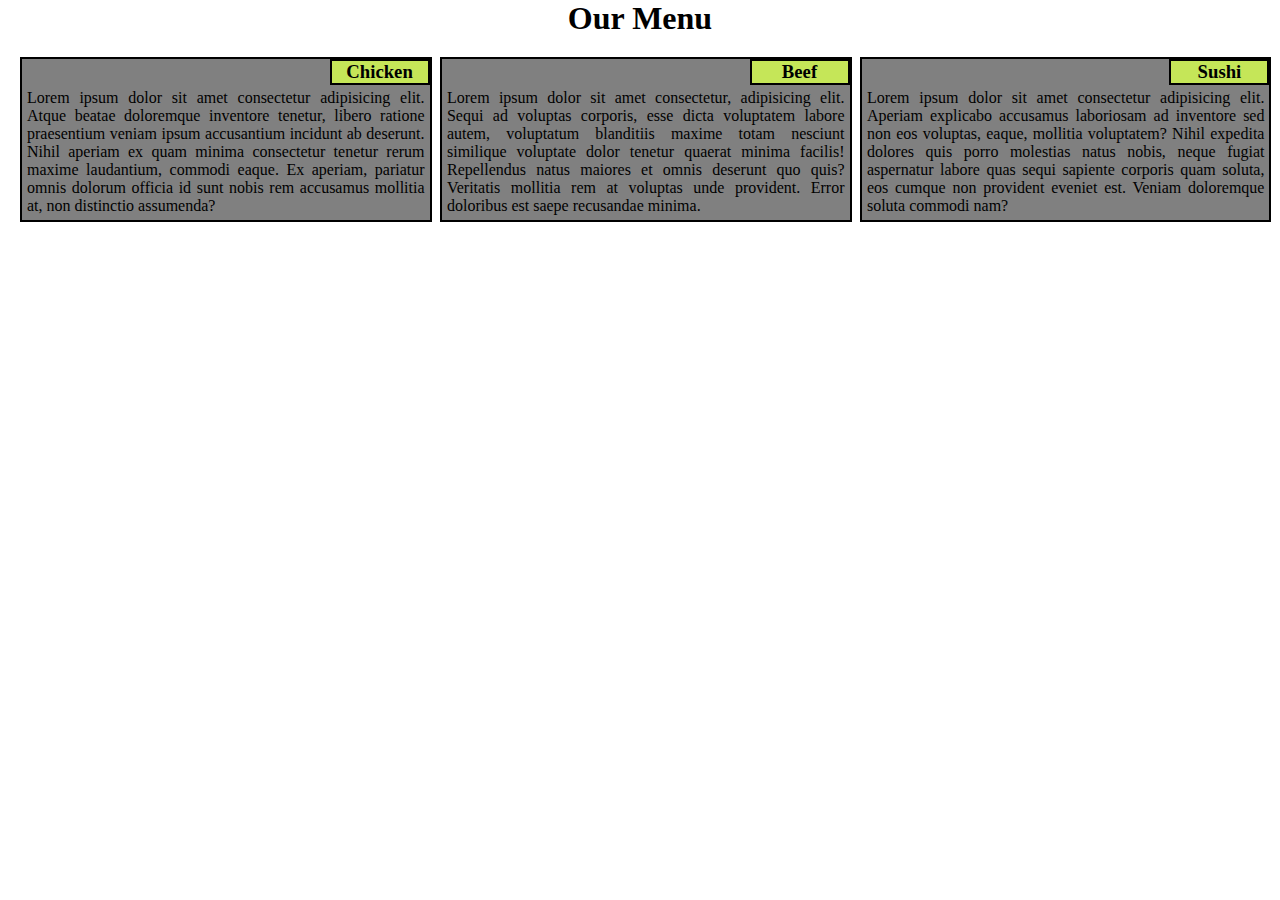
<file: module-2-solution/index.html>
<!DOCTYPE html>
<html lang="en">
<head>
  <meta charset="UTF-8">
  <meta name="viewport" content="width=device-width, initial-scale=1.0">
  <link rel="stylesheet" href="css/style.css">
  <title>Module 2 Solution</title>
</head>
<body>
  <h1>Our Menu</h1>
  <div class="row">
    <div class="col-lg-4 col-md-6 col-sm-12">
      <div class="b-color">
      <h3>Chicken</h3>
      <p>
      Lorem ipsum dolor sit amet consectetur adipisicing elit. Atque beatae doloremque inventore tenetur, libero ratione praesentium veniam ipsum accusantium incidunt ab deserunt. Nihil aperiam ex quam minima consectetur tenetur rerum maxime laudantium, commodi eaque. Ex aperiam, pariatur omnis dolorum officia id sunt nobis rem accusamus mollitia at, non distinctio assumenda?
      </p>
      </div>
    </div>
    <div class="col-lg-4 col-md-6 col-sm-12">
      <div class="b-color">
      <h3>Beef</h3>
      <p>
      Lorem ipsum dolor sit amet consectetur, adipisicing elit. Sequi ad voluptas corporis, esse dicta voluptatem labore autem, voluptatum blanditiis maxime totam nesciunt similique voluptate dolor tenetur quaerat minima facilis! Repellendus natus maiores et omnis deserunt quo quis? Veritatis mollitia rem at voluptas unde provident. Error doloribus est saepe recusandae minima.
      </p>
    </div>
    </div>
    <div class="col-lg-4 col-md-12 col-sm-12">
      <div class="b-color">
      <h3>Sushi</h3>
      <p>
      Lorem ipsum dolor sit amet consectetur adipisicing elit. Aperiam explicabo accusamus laboriosam ad inventore sed non eos voluptas, eaque, mollitia voluptatem? Nihil expedita dolores quis porro molestias natus nobis, neque fugiat aspernatur labore quas sequi sapiente corporis quam soluta, eos cumque non provident eveniet est. Veniam doloremque soluta commodi nam?
      </p>
    </div>
    </div>
  </div>
  
</body>
</html>
</file>
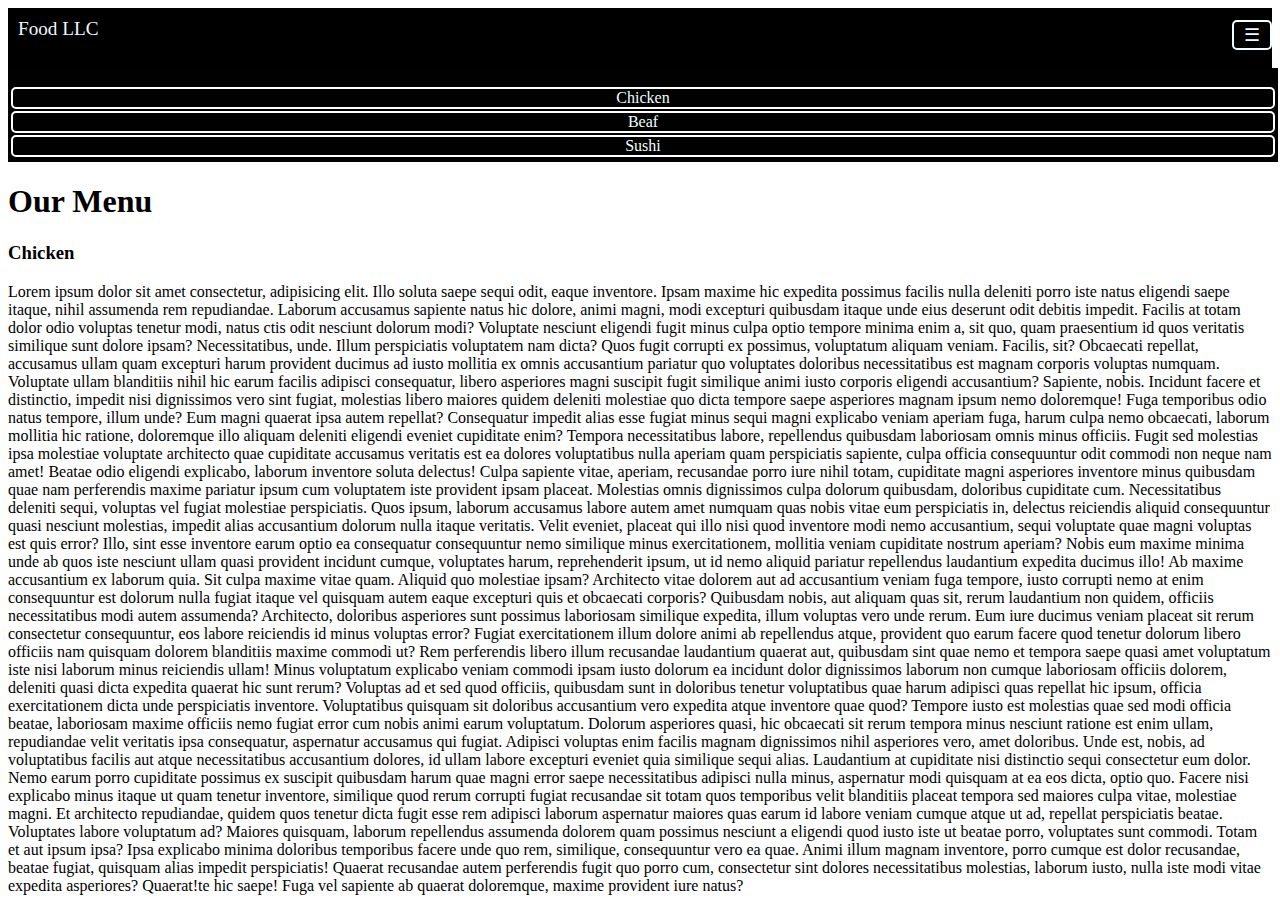
<file: module-3-solution/index.html>
<!DOCTYPE html>
<html lang="en">
  <head>
    <meta charset="UTF-8" />
    <meta name="viewport" content="width=device-width, initial-scale=1.0" />
    <title>Module-3-Solution</title>
    <link
      href="https://cdn.jsdelivr.net/npm/bootstrap@5.3.2/dist/css/bootstrap.min.css"
      rel="stylesheet"
      integrity="sha384-T3c6CoIi6uLrA9TneNEoa7RxnatzjcDSCmG1MXxSR1GAsXEV/Dwwykc2MPK8M2HN"
      crossorigin="anonymous"
    />
    <script
      src="https://cdn.jsdelivr.net/npm/bootstrap@5.3.2/dist/js/bootstrap.bundle.min.js"
      integrity="sha384-C6RzsynM9kWDrMNeT87bh95OGNyZPhcTNXj1NW7RuBCsyN/o0jlpcV8Qyq46cDfL"
      crossorigin="anonymous"
    ></script>
    <link rel="stylesheet" href="css/style.css" />
  </head>
  <body>
    <header>
      <div class="container-fluid">
        <div class="brandname">Food LLC</div>
        <div class="d-sm-none collapsed" data-bs-toggle="collapse" data-bs-target="#menu">&#9776;</div>
      </div>
      <div id="menu" class="collapse">
        <ul>
          <li><a href="">Chicken</a></li>
          <li><a href="">Beaf</a></li>
          <li><a href="">Sushi</a></li>
        </ul>
      </div>
    </header>
    <div class="container mt-2">
      <h1 class="text-center">Our Menu</h1>
      <div class="bg-secondary">
      <h3 class="text-center pt-2">Chicken</h3>
      <p class="text-white text-justify p-3">Lorem ipsum dolor sit amet consectetur, adipisicing elit. Illo soluta saepe sequi odit, eaque inventore. Ipsam maxime hic expedita possimus facilis nulla deleniti porro iste natus eligendi saepe itaque, nihil assumenda rem repudiandae. Laborum accusamus sapiente natus hic dolore, animi magni, modi excepturi quibusdam itaque unde eius deserunt odit debitis impedit. Facilis at totam dolor odio voluptas tenetur modi, natus ctis odit nesciunt dolorum modi? Voluptate nesciunt eligendi fugit minus culpa optio tempore minima enim a, sit quo, quam praesentium id quos veritatis similique sunt dolore ipsam? Necessitatibus, unde. Illum perspiciatis voluptatem nam dicta? Quos fugit corrupti ex possimus, voluptatum aliquam veniam. Facilis, sit? Obcaecati repellat, accusamus ullam quam excepturi harum provident ducimus ad iusto mollitia ex omnis accusantium pariatur quo voluptates doloribus necessitatibus est magnam corporis voluptas numquam. Voluptate ullam blanditiis nihil hic earum facilis adipisci consequatur, libero asperiores magni suscipit fugit similique animi iusto corporis eligendi accusantium? Sapiente, nobis. Incidunt facere et distinctio, impedit nisi dignissimos vero sint fugiat, molestias libero maiores quidem deleniti molestiae quo dicta tempore saepe asperiores magnam ipsum nemo doloremque! Fuga temporibus odio natus tempore, illum unde? Eum magni quaerat ipsa autem repellat? Consequatur impedit alias esse fugiat minus sequi magni explicabo veniam aperiam fuga, harum culpa nemo obcaecati, laborum mollitia hic ratione, doloremque illo aliquam deleniti eligendi eveniet cupiditate enim? Tempora necessitatibus labore, repellendus quibusdam laboriosam omnis minus officiis. Fugit sed molestias ipsa molestiae voluptate architecto quae cupiditate accusamus veritatis est ea dolores voluptatibus nulla aperiam quam perspiciatis sapiente, culpa officia consequuntur odit commodi non neque nam amet! Beatae odio eligendi explicabo, laborum inventore soluta delectus! Culpa sapiente vitae, aperiam, recusandae porro iure nihil totam, cupiditate magni asperiores inventore minus quibusdam quae nam perferendis maxime pariatur ipsum cum voluptatem iste provident ipsam placeat. Molestias omnis dignissimos culpa dolorum quibusdam, doloribus cupiditate cum. Necessitatibus deleniti sequi, voluptas vel fugiat molestiae perspiciatis. Quos ipsum, laborum accusamus labore autem amet numquam quas nobis vitae eum perspiciatis in, delectus reiciendis aliquid consequuntur quasi nesciunt molestias, impedit alias accusantium dolorum nulla itaque veritatis. Velit eveniet, placeat qui illo nisi quod inventore modi nemo accusantium, sequi voluptate quae magni voluptas est quis error? Illo, sint esse inventore earum optio ea consequatur consequuntur nemo similique minus exercitationem, mollitia veniam cupiditate nostrum aperiam? Nobis eum maxime minima unde ab quos iste nesciunt ullam quasi provident incidunt cumque, voluptates harum, reprehenderit ipsum, ut id nemo aliquid pariatur repellendus laudantium expedita ducimus illo! Ab maxime accusantium ex laborum quia. Sit culpa maxime vitae quam. Aliquid quo molestiae ipsam? Architecto vitae dolorem aut ad accusantium veniam fuga tempore, iusto corrupti nemo at enim consequuntur est dolorum nulla fugiat itaque vel quisquam autem eaque excepturi quis et obcaecati corporis? Quibusdam nobis, aut aliquam quas sit, rerum laudantium non quidem, officiis necessitatibus modi autem assumenda? Architecto, doloribus asperiores sunt possimus laboriosam similique expedita, illum voluptas vero unde rerum. Eum iure ducimus veniam placeat sit rerum consectetur consequuntur, eos labore reiciendis id minus voluptas error? Fugiat exercitationem illum dolore animi ab repellendus atque, provident quo earum facere quod tenetur dolorum libero officiis nam quisquam dolorem blanditiis maxime commodi ut? Rem perferendis libero illum recusandae laudantium quaerat aut, quibusdam sint quae nemo et tempora saepe quasi amet voluptatum iste nisi laborum minus reiciendis ullam! Minus voluptatum explicabo veniam commodi ipsam iusto dolorum ea incidunt dolor dignissimos laborum non cumque laboriosam officiis dolorem, deleniti quasi dicta expedita quaerat hic sunt rerum? Voluptas ad et sed quod officiis, quibusdam sunt in doloribus tenetur voluptatibus quae harum adipisci quas repellat hic ipsum, officia exercitationem dicta unde perspiciatis inventore. Voluptatibus quisquam sit doloribus accusantium vero expedita atque inventore quae quod? Tempore iusto est molestias quae sed modi officia beatae, laboriosam maxime officiis nemo fugiat error cum nobis animi earum voluptatum. Dolorum asperiores quasi, hic obcaecati sit rerum tempora minus nesciunt ratione est enim ullam, repudiandae velit veritatis ipsa consequatur, aspernatur accusamus qui fugiat. Adipisci voluptas enim facilis magnam dignissimos nihil asperiores vero, amet doloribus. Unde est, nobis, ad voluptatibus facilis aut atque necessitatibus accusantium dolores, id ullam labore excepturi eveniet quia similique sequi alias. Laudantium at cupiditate nisi distinctio sequi consectetur eum dolor. Nemo earum porro cupiditate possimus ex suscipit quibusdam harum quae magni error saepe necessitatibus adipisci nulla minus, aspernatur modi quisquam at ea eos dicta, optio quo. Facere nisi explicabo minus itaque ut quam tenetur inventore, similique quod rerum corrupti fugiat recusandae sit totam quos temporibus velit blanditiis placeat tempora sed maiores culpa vitae, molestiae magni. Et architecto repudiandae, quidem quos tenetur dicta fugit esse rem adipisci laborum aspernatur maiores quas earum id labore veniam cumque atque ut ad, repellat perspiciatis beatae. Voluptates labore voluptatum ad? Maiores quisquam, laborum repellendus assumenda dolorem quam possimus nesciunt a eligendi quod iusto iste ut beatae porro, voluptates sunt commodi. Totam et aut ipsum ipsa? Ipsa explicabo minima doloribus temporibus facere unde quo rem, similique, consequuntur vero ea quae. Animi illum magnam inventore, porro cumque est dolor recusandae, beatae fugiat, quisquam alias impedit perspiciatis! Quaerat recusandae autem perferendis fugit quo porro cum, consectetur sint dolores necessitatibus molestias, laborum iusto, nulla iste modi vitae expedita asperiores? Quaerat!te hic saepe! Fuga vel sapiente ab quaerat doloremque, maxime provident iure natus?</p>
    </div>
    </div>
   
  </body>
</html>
</file>
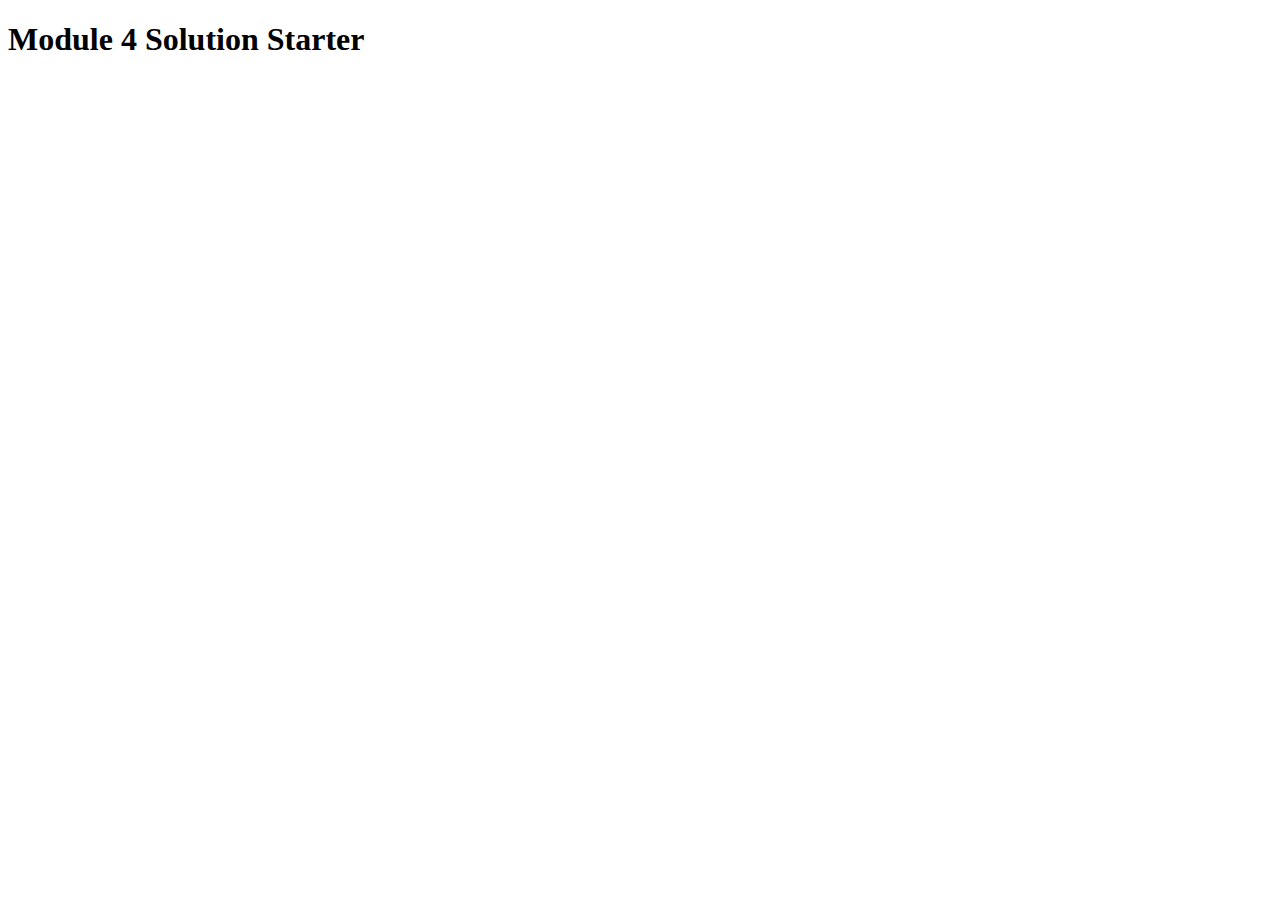
<file: module-4-solution/index.html>
<!DOCTYPE html>
<html>
<head>
  <meta charset="utf-8">
  <title>Module 4 Solution Starter</title>
  <script>
    var names = []; // DO NOT REMOVE
  </script>
  <script src="SpeakHello.js"></script>
  <script src="SpeakGoodBye.js"></script>
  <script src="script.js"></script>
</head>
<body>
  <h1>Module 4 Solution Starter</h1>
</body>
</html>
</file>
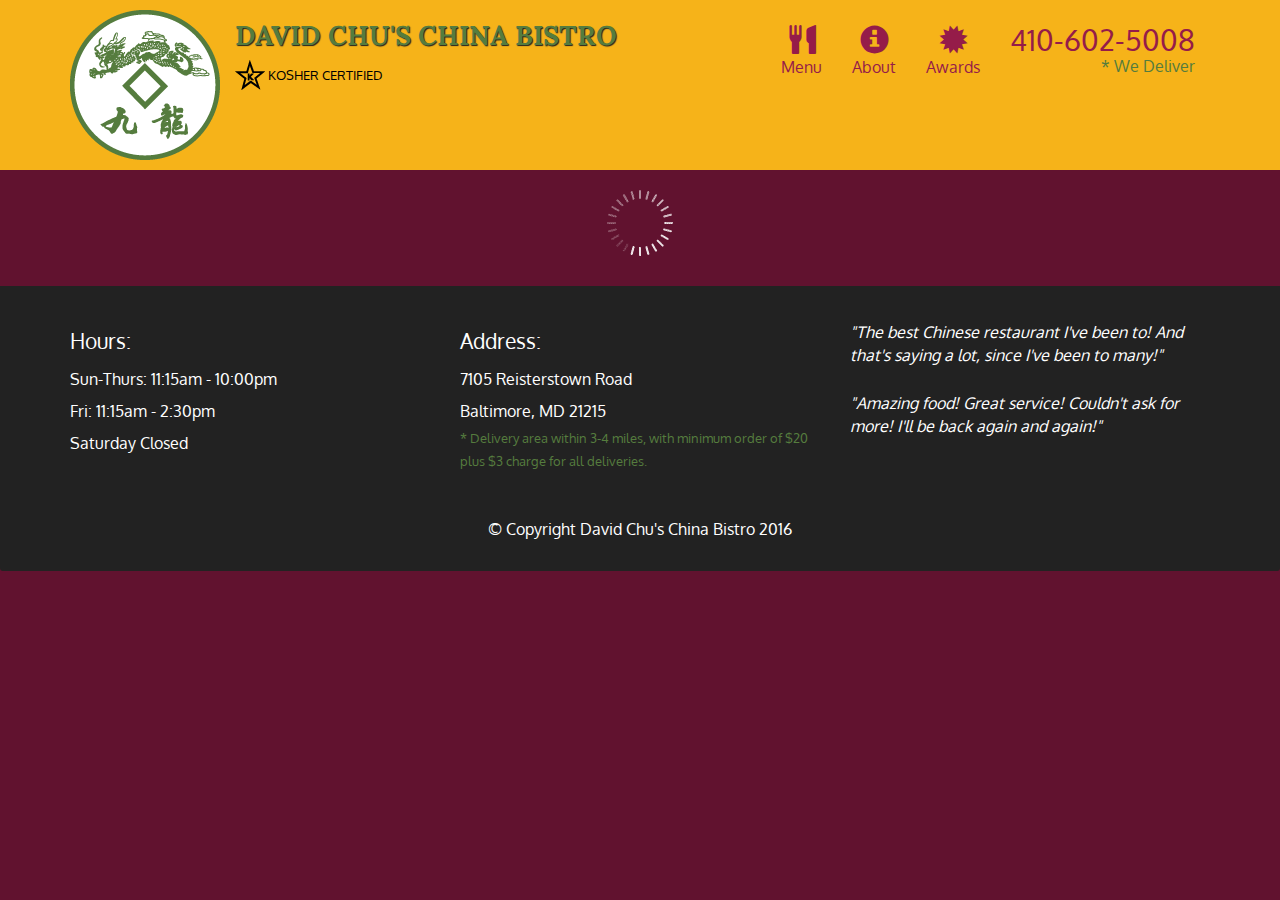
<file: module-5-solution/index.html>
<!doctype html>
<html lang="en">
  <head>
    <meta charset="utf-8">
    <meta http-equiv="X-UA-Compatible" content="IE=edge">
    <meta name="viewport" content="width=device-width, initial-scale=1">
    <title>David Chu's China Bistro</title>
    <link rel="stylesheet" href="css/bootstrap.min.css">
    <link rel="stylesheet" href="css/styles.css">
    <link href='https://fonts.googleapis.com/css?family=Oxygen:400,300,700' rel='stylesheet' type='text/css'>
    <link href='https://fonts.googleapis.com/css?family=Lora' rel='stylesheet' type='text/css'>
  </head>
<body>
  <header>
    <nav id="header-nav" class="navbar navbar-default">
      <div class="container">
        <div class="navbar-header">
          <a href="index.html" class="pull-left visible-md visible-lg">
            <div id="logo-img" alt="Logo image"></div>
          </a>

          <div class="navbar-brand">
            <a href="index.html"><h1>David Chu's China Bistro</h1></a>
            <p>
              <img src="images/star-k-logo.png" alt="Kosher certification">
              <span>Kosher Certified</span>
            </p>
          </div>

          <button id="navbarToggle" type="button" class="navbar-toggle collapsed" data-toggle="collapse" data-target="#collapsable-nav" aria-expanded="false">
            <span class="sr-only">Toggle navigation</span>
            <span class="icon-bar"></span>
            <span class="icon-bar"></span>
            <span class="icon-bar"></span>
          </button>
        </div>
        
        <div id="collapsable-nav" class="collapse navbar-collapse">
           <ul id="nav-list" class="nav navbar-nav navbar-right">
            <li id="navHomeButton" class="visible-xs active">
              <a href="index.html">
                <span class="glyphicon glyphicon-home"></span> Home</a>
            </li>
            <li id="navMenuButton">
              <a href="#" onclick="$dc.loadMenuCategories();">
                <span class="glyphicon glyphicon-cutlery"></span><br class="hidden-xs"> Menu</a>
            </li>
            <li>
              <a href="#">
                <span class="glyphicon glyphicon-info-sign"></span><br class="hidden-xs"> About</a>
            </li>
            <li>
              <a href="#">
                <span class="glyphicon glyphicon-certificate"></span><br class="hidden-xs"> Awards</a>
            </li>
            <li id="phone" class="hidden-xs">
              <a href="tel:410-602-5008">
                <span>410-602-5008</span></a><div>* We Deliver</div>
            </li>
          </ul><!-- #nav-list -->
        </div><!-- .collapse .navbar-collapse -->
      </div><!-- .container -->
    </nav><!-- #header-nav -->
  </header>

  <div id="call-btn" class="visible-xs">
    <a class="btn" href="tel:410-602-5008">
    <span class="glyphicon glyphicon-earphone"></span>
    410-602-5008
    </a>
  </div>
  <div id="xs-deliver" class="text-center visible-xs">* We Deliver</div>

  <div id="main-content" class="container"></div>

  <footer class="panel-footer">
    <div class="container">
      <div class="row">
        <section id="hours" class="col-sm-4">
          <span>Hours:</span><br>
          Sun-Thurs: 11:15am - 10:00pm<br>
          Fri: 11:15am - 2:30pm<br>
          Saturday Closed
          <hr class="visible-xs">
        </section>
        <section id="address" class="col-sm-4">
          <span>Address:</span><br>
          7105 Reisterstown Road<br>
          Baltimore, MD 21215
          <p>* Delivery area within 3-4 miles, with minimum order of $20 plus $3 charge for all deliveries.</p>
          <hr class="visible-xs">
        </section>
        <section id="testimonials" class="col-sm-4">
          <p>"The best Chinese restaurant I've been to! And that's saying a lot, since I've been to many!"</p>
          <p>"Amazing food! Great service! Couldn't ask for more! I'll be back again and again!"</p>
        </section>
      </div>
      <div class="text-center">&copy; Copyright David Chu's China Bistro 2016</div>
    </div>
  </footer>

  <!-- jQuery (Bootstrap JS plugins depend on it) -->
  <script src="js/jquery-2.1.4.min.js"></script>
  <script src="js/bootstrap.min.js"></script>
  <script src="js/ajax-utils.js"></script>
  <script src="js/script.js"></script>
</body>
</html>
</file>
<file: module-2-solution/css/style.css>
body{
    margin: 0;
    padding: 0;
  }
  *{
    margin: 0px;
    padding: 0px;
    box-sizing: border-box;
  }
  h1,h3{
    text-align: center;
  }
  .row{
    width: 100%;
    padding: 10px;
  }
  div.row div.b-color{
    width: 98%;
    border: 2px solid black;
    background-color: grey;
    padding: 5px;
    padding-top: 30px;
    text-align: justify;
    margin: 10px;
    position: relative;
  }
  h3{
    border: 2px solid black;
    background-color: rgb(197, 230, 88);
    width: 100px;
    position: absolute;
    top: 0;
    right: 0;
  }
  div.row div.b-color p{
    clear: both;
  }
  @media (min-width:992px){
    .col-lg-4{
      float: left;
    }
    .col-lg-4{
      width: 33.33%;
    }
  }
  @media (min-width:768px) and (max-width:992px){
    .col-md-6, .col-md-12{
      float: left;
    }
    .col-md-12{
      width: 100%;
    }
    .col-md-6{
      width: 50%;
    }
  }
  @media (max-width:767px){
    .col-sm-12{
      float: left;
    }
    .col-sm-12{
      width: 100%;
    }
  }
</file>
<file: module-3-solution/css/style.css>
.container-fluid{
    background-color: black;
    color: aliceblue;
    height: 60px;
}
div.brandname{
    float: left;
    padding: 10px;
    font-size: larger;
}
.d-sm-none{
    float: right;
    font-size: large;
    padding: 2px 10px;
    border: 2px solid azure;
    border-radius: 5px;
    margin-top: 12px;
}
#menu{
    clear: both;
    padding: 3px;
    width: 100%;
    background-color: rgb(0, 1, 0);
}
#menu ul{
    padding-left: 0px;
    list-style: none;
    text-align: center;
    margin-bottom: 0px;
}
#menu ul li{
    border: 2px solid rgb(255, 255, 255);
    border-radius: 5px;
    margin-bottom: 2px;
}
#menu ul li a{
    color: azure;
    text-decoration: none;
}
#menu ul li:hover{
    background-color: rgba(229, 245, 252, 0.385);
    color: rgb(0, 0, 0);
}
</file>
<file: module-5-solution/css/styles.css>
body {
  font-size: 16px;
  color: #fff;
  background-color: #61122f;
  font-family: 'Oxygen', sans-serif;
}

/** HEADER **/
#header-nav {
  background-color: #f6b319;
  border-radius: 0;
  border: 0;
}

#logo-img {
  background: url('../images/restaurant-logo_large.png') no-repeat;
  width: 150px;
  height: 150px;
  margin: 10px 15px 10px 0;
}

.navbar-brand {
  padding-top: 25px;
}
.navbar-brand h1 { /* Restaurant name */
  font-family: 'Lora', serif;
  color: #557c3e;
  font-size: 1.5em;
  text-transform: uppercase;
  font-weight: bold;
  text-shadow: 1px 1px 1px #222;
  margin-top: 0;
  margin-bottom: 0;
  line-height: .75;
}
.navbar-brand a:hover, .navbar-brand a:focus {
  text-decoration: none;
}
.navbar-brand p { /* Kosher cert */
  color: #000;
  text-transform: uppercase;
  font-size: .7em;
  margin-top: 15px;
}
.navbar-brand p span { /* Star-K */
  vertical-align: middle;
}

#nav-list {
  margin-top: 10px;
}
#nav-list a {
  color: #951C49;
  text-align: center;
}
#nav-list a:hover {
  background: #E7E7E7;
}
#nav-list a span {
  font-size: 1.8em;
}

#phone {
  margin-top: 5px;
}
#phone a { /* Phone number */
  text-align: right;
  padding-bottom: 0;
}
#phone div { /* We Deliver */
  color: #557c3e;
  text-align: right;
  padding-right: 15px;
}

.navbar-header button.navbar-toggle, .navbar-header .icon-bar {
  border: 1px solid #61122f;
}
.navbar-header button.navbar-toggle {
  clear: both;
  margin-top: -30px;
}
/* END HEADER */

/* FOOTER */
.panel-footer {
  margin-top: 30px;
  padding-top: 35px;
  padding-bottom: 30px;
  background-color: #222;
  border-top: 0;
}
.panel-footer div.row {
  margin-bottom: 35px;
}
#hours, #address {
  line-height: 2;
}
#hours > span, #address > span {
  font-size: 1.3em;
}
#address p {
  color: #557c3e;
  font-size: .8em;
  line-height: 1.8;
}
#testimonials {
  font-style: italic;
}
#testimonials p:nth-child(2) {
  margin-top: 25px;
}
/* END FOOTER */



/* HOME PAGE */
.container .jumbotron {
  box-shadow: 0 0 50px #3F0C1F;
  border: 2px solid #3F0C1F;
}

#menu-tile, #specials-tile, #map-tile {
  height: 250px;
  width: 100%;
  margin-bottom: 15px;
  position: relative;
  border: 2px solid #3F0C1F;
  overflow: hidden;
}
#menu-tile:hover, #specials-tile:hover, #map-tile:hover {
  box-shadow: 0 1px 5px 1px #cccccc;
}
#menu-tile {
  background: url('../images/menu-tile.jpg') no-repeat;
  background-position: center;
}
#specials-tile {
  background: url('../images/specials-tile.jpg') no-repeat;
  background-position: center;
}
#menu-tile span, #specials-tile span, #map-tile span {
  position: absolute;
  bottom: 0;
  right: 0;
  width: 100%;
  text-align: center;
  font-size: 1.6em;
  text-transform: uppercase;
  background-color: #000;
  color: #fff;
  opacity: .8;
}
/* END HOME PAGE */

/* MENU CATEGORIES PAGE */
.category-tile { 
  position: relative;
  border: 2px solid #3F0C1F;
  overflow: hidden;
  width: 200px;
  height: 200px;
  margin: 0 auto 15px;
}
.category-tile span {
  position: absolute;
  bottom: 0;
  right: 0;
  width: 100%;
  text-align: center;
  font-size: 1.2em;
  text-transform: uppercase;
  background-color: #000;
  color: #fff;
  opacity: .8;
}
.category-tile:hover {
  box-shadow: 0 1px 5px 1px #cccccc;
}

#menu-categories-title + div {
  margin-bottom: 50px;
}
/* END MENU CATEGORIES PAGE */

/* SINGLE CATEGORY PAGE */
.menu-item-tile {
  margin-bottom: 25px;
}
.menu-item-tile hr {
  width: 80%;
}
.menu-item-tile .menu-item-price {
  font-size: 1.1em;
  text-align: right;
  margin-top: -15px;
  margin-right: -15px;
}
.menu-item-tile .menu-item-price span {
  font-size: .6em;
}
.menu-item-photo {
  position: relative;
  border: 2px solid #3F0C1F; 
  overflow: hidden;
  padding: 0;
  margin-right: -15px;
  margin-left: auto;
  margin-bottom: 20px;
  max-width: 250px;
}
.menu-item-photo div {
  position: absolute;
  bottom: 0;
  right: 0;
  width: 80px;
  background-color: #557c3e;
  text-align: center;
}
.menu-item-description {
  padding-right: 30px;
}
h3.menu-item-title {
  margin: 0 0 10px;
}
.menu-item-details {
  font-size: .9em;
  font-style: italic;
}
/* END SINGLE CATEGORY PAGE */


/********** Large devices only **********/
@media (min-width: 1200px) {
  .container .jumbotron {
    background: url('../images/jumbotron_1200.jpg') no-repeat;
    height: 675px;
  }
}

/********** Medium devices only **********/
@media (min-width: 992px) and (max-width: 1199px) {
  /* Header */
  #logo-img {
    background: url('../images/restaurant-logo_medium.png') no-repeat;
    width: 100px;
    height: 100px;
    margin: 5px 5px 5px 0;
  }
  /* End Header */

  /* Home Page */
  .container .jumbotron {
    background: url('../images/jumbotron_992.jpg') no-repeat;
    height: 558px;
  }
  /* End Home Page */
}

/********** Small devices only **********/
@media (min-width: 768px) and (max-width: 991px) {
  /* Home Page */
  .container .jumbotron {
    background: url('../images/jumbotron_768.jpg') no-repeat;
    height: 432px;
  }
  /* End Home Page */
}

/********** Extra small devices only **********/
@media (max-width: 767px) {
  /* Header */
  .navbar-brand {
    padding-top: 10px;
    height: 80px;
  }
  .navbar-brand h1 { /* Restaurant name */
    padding-top: 10px;
    font-size: 5vw; /* 1vw = 1% of viewport width */
  }
  .navbar-brand p { /* Kosher cert */
    font-size: .6em;
    margin-top: 12px;
  }
  .navbar-brand p img { /* Star-K */
    height: 20px;
  }

  #collapsable-nav a { /* Collapsed nav menu text */
    font-size: 1.2em;
  }
  #collapsable-nav a span { /* Collapsed nav menu glyph */
    font-size: 1em;
    margin-right: 5px;
  }

  #call-btn > a {
    font-size: 1.5em;
    display: block;
    margin: 0 20px;
    padding: 10px;
    border: 2px solid #fff;
    background-color: #f6b319;
    color: #951c49;
  }
  #xs-deliver {
    margin-top: 5px;
    font-size: .7em;
    letter-spacing: .1em;
    text-transform: uppercase;
  }
  /* End Header */

  /* Footer */
  .panel-footer section {
    margin-bottom: 30px;
    text-align: center;
  }
  .panel-footer section:nth-child(3) {
    margin-bottom: 0; /* margin already exists on the whole row */
  }
  .panel-footer section hr {
    width: 50%;
  }
  /* End Footer */

  /* Home Page */
  .container .jumbotron {
    margin-top: 30px;
    padding: 0;
  }
  #menu-tile, #specials-tile {
    width: 360px;
    margin: 0 auto 15px;
  }

  .menu-item-photo {
    margin-right: auto;
  }
  .menu-item-tile .menu-item-price {
    text-align: center;
  }
  .menu-item-description {
    text-align: center;;
  }
}


/********** Super extra small devices Only :-) (e.g., iPhone 4) **********/
@media (max-width: 479px) {
  /* Header */
  .navbar-brand h1 { /* Restaurant name */
    padding-top: 5px;
    font-size: 6vw;
  }
  /* End Header */
  
  /* Home page */
  #menu-tile, #specials-tile {
    width: 280px;
    margin: 0 auto 15px;
  }

  .col-xxs-12 {
    position: relative;
    min-height: 1px;
    padding-right: 15px;
    padding-left: 15px;
    float: left;
    width: 100%;
  }
}
</file>
